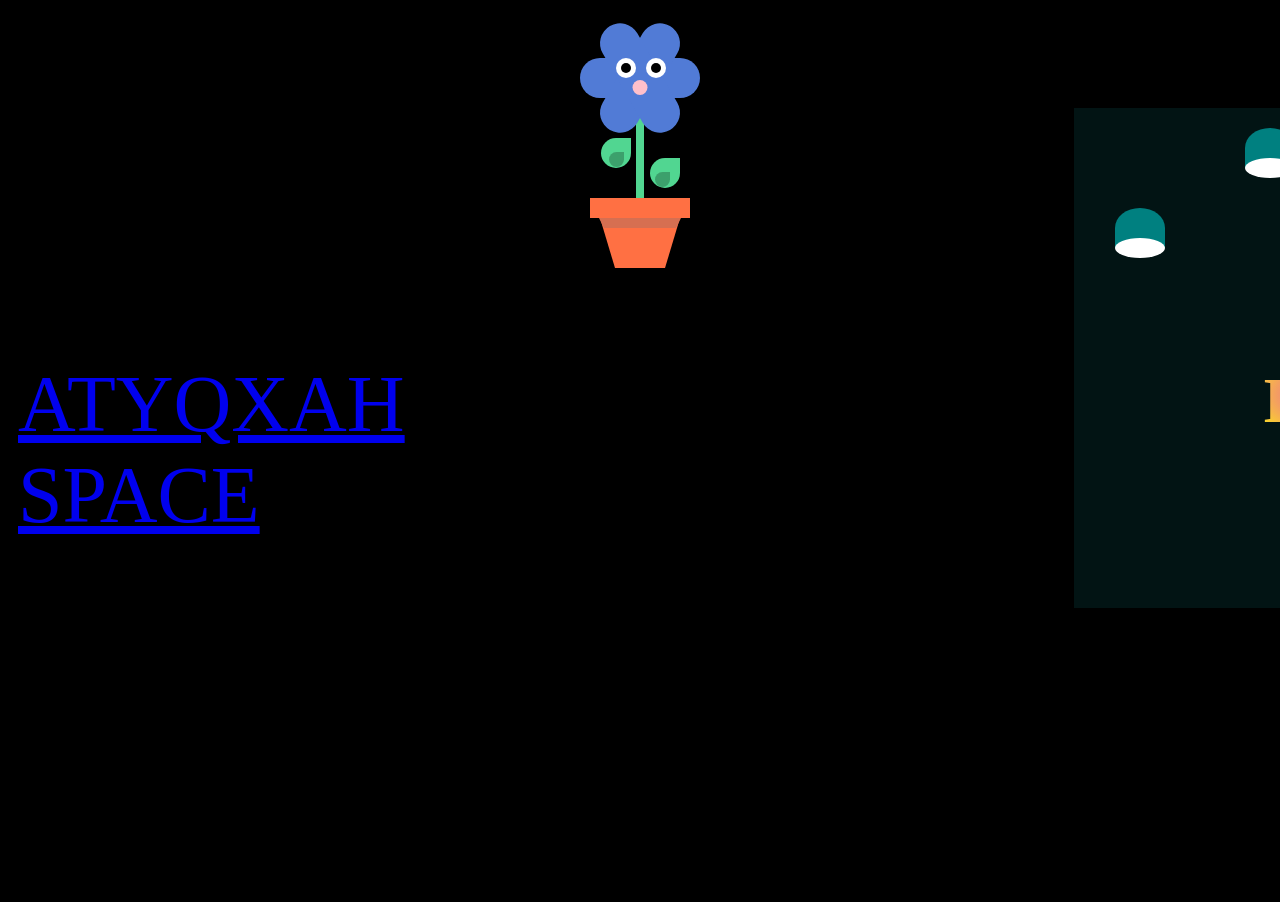
<file: index (2).html>
<html>
    <title>ATYQXAH SPACE</title> 
    <head>
        <style>
            
            body {
  display: flex;
  justify-content: center;
  background-color: red;
  animation-name: example;
  animation-duration: 4s;
  animation-iteration-count: infinite;
}

@keyframes example {
  0%  {background-color: red;}
  25% {background-color: yellow;}
  50% {background-color: blue;}
  100% {background-color: green;}
}
            :root {
  --main-flower: #517bd6;
  --nose: #ffc0cb;
  --stem: #51d691;
  --pot: #FF7043;
  --pot-shadow: #d66f51;
}
.flower {
  position: absolute;
}
.flower__head {
  width: 120px;
  height: 40px;
  border-radius: 20px;
  background: var(--main-flower);
  margin-top: 50px;
}

.flower__head::after, .flower__head::before {
  content: '';
  position: absolute;
  background: var(--main-flower);
  border-radius: 20px;
  width: 120px;
  height: 40px;
  transform: rotate(60deg);
}

.flower__head::before {
  transform: rotate(-60deg);
}
.flower__eye {
  position: absolute;
  width: 20px;
  height: 20px;
  z-index: 1;
  background: #fff;
  border-radius: 50%;
}
.flower__eye.left {
  left: 30%;
}
.flower__eye.right {
  left: 55%;
}
.flower__eye span {
  position: absolute;
  width: 10px;
  height: 10px;
  margin-left: 5px;
  margin-top: 5px;
  background: black;
  border-radius: 50%;
}
.flower__nose {
  position: absolute;
  left: 50%;
  transform: translateX(-50%);
  top: 80%;
  width: 15px;
  height: 15px;
  z-index: 1;
  background: var(--nose);
  border-radius: 50%;
}
.flower__stem {
  position: absolute;
  height: 150px;
  width: 8px;
  background: var(--stem);
  border-radius: 4px;
  left: 50%;
  transform: translateX(-50%);
  z-index: -1;
}
.flower__leaf {
  width: 30px;
  height: 30px;
  background: var(--stem);
  position: absolute;
  top: 130px;
  left: 21px;
  border-radius: 50px;
  border-top-right-radius: 0;
  transform: var(--transform-leaves-left);
}
.flower__leaf--shadow {
  position: absolute;
  background: rgba(0, 0, 0, 0.25);
  height: 15px;
  width: 15px;
  top: 144px;
  left: 29px;
  border-radius: 50px;
  border-top-right-radius: 0;
  transform: var(--transform-leaves-left);
}
.flower__leaf--shadow.oposite {
  top: 164px;
  left: 75px;
  transform: var(--transform-leaves-right);
}
.flower__leaf.oposite {
  top: 150px;
  left: 70px;
  transform: var(--transform-leaves-right);
}
.flower__pot {
  width: 100px;
  height: 20px;
  background-color: var(--pot);
  position: absolute;
  top: 190px;
  left: 50%;
  transform: translateX(-50%);
}
.flower__pot--shadow {
      width: 72px;
      position: absolute;
      border-left: 5px solid transparent;
      border-right: 5px solid transparent;
      border-top: 10px solid var(--pot-shadow);
      top: 20px;
      left: 50%;
      transform: translateX(-50%);
    }
    .flower__pot--bottom {
  width: 50px;
  height: 0px;
  position: absolute;
  border-left: 15px solid transparent;
  border-right: 15px solid transparent;
  border-top: 50px solid var(--pot);
  top: 20px;
  z-index: -1;
  left: 50%;
  transform: translateX(-50%);
}
.flower__eye {
  position: absolute;
  width: 20px;
  height: 20px;
  z-index: 1;
  background: #fff;
  border-radius: 50%;
  animation: blink 3s infinite; 
}
@keyframes blink {
  0%, 100% {
    transform: scale(1, 0.05);
  }
  5%, 95% {
    transform: scale(1, 1);
  }
}
.namespace {
  align-self: center;
  margin: 10px;
  display: flex;
}
body{
    background: #000000;
}
.bulb-holder{
    width: 50px;
    height: 40px;
    background: teal;
    position: absolute;
    border-top-left-radius: 50%;
    border-top-right-radius: 50%;
    transform: translate(630px,120px);
    z-index: 1;
}
.bulb{
    width: 50px;
    height: 20px;
    background: #fff;
    border-radius: 60%;
    transform: translate(0px,30px);
    animation: light 2000ms infinite cubic-bezier(1, -0.45, 0, 1.89);
}
#b1{
    transform: translate(750px,200px);
}
#b2{
    transform: translate(500px,200px);
}

.front{
    width: 500px;
    height: 500px;
    background: #021414;
    transform: translate(400px,100px);
}
#love{
    width: 200px;
    height: 100px;
    transform: translate(190px,200px);
}
#love h1{
    font-size: 4rem;
    font-weight: bolder;
    font-family: cursive;
    background: radial-gradient(purple,lightcoral,yellow);
    -webkit-background-clip: text;
    -webkit-text-fill-color: transparent;
    animation: gradient 500ms infinite;
}
@keyframes gradient{
    25%{
        background: radial-gradient(purple,rgb(240, 128, 221),yellow);
        -webkit-background-clip: text;
        -webkit-text-fill-color: transparent;
    }
    50%{
        background: radial-gradient(aqua,dodgerblue,red);
        -webkit-background-clip: text;
        -webkit-text-fill-color: transparent;
    }
    75%{
        background: radial-gradient(rgb(233, 2, 156),rgb(64, 243, 47),yellow);
        -webkit-background-clip: text;
        -webkit-text-fill-color: transparent;
    }
    100%{
        background: radial-gradient(rgb(105, 128, 0),rgb(27, 240, 204),yellow);
        -webkit-background-clip: text;
        -webkit-text-fill-color: transparent;
    }
}

@keyframes light{
    10%{
        box-shadow: 0 1px 10px yellow,
                0 2px 20px yellow,
                10px 20px 30px yellow,            
                -10px 20px 30px yellow,            
                30px 50px 50px yellow,          
                -30px 50px 50px yellow;

    }
    20%{
        box-shadow: none;
    }
    30%{
        box-shadow: 0 1px 10px lightcoral,
                0 2px 20px lightcoral,
                10px 20px 30px lightcoral,            
                -10px 20px 30px lightcoral,            
                30px 50px 50px lightcoral,          
                -30px 50px 50px lightcoral;

    }
    40%{
        box-shadow: none;
    }
    50%{
        box-shadow: 0 1px 10px aqua,
                0 2px 20px aqua,
                10px 20px 30px aqua,            
                -10px 20px 30px aqua,            
                30px 50px 50px aqua,          
                -30px 50px 50px aqua;

    }
    60%{
        box-shadow: none;
    }
    70%{
        box-shadow: 0 1px 10px purple,
                0 2px 20px purple,
                10px 20px 30px purple,            
                -10px 20px 30px purple,            
                30px 50px 50px purple,          
                -30px 50px 50px purple;

    }
    80%{
        box-shadow: 0 1px 10px tomato,
        0 2px 20px tomato,
        10px 20px 30px tomato,            
        -10px 20px 30px tomato,            
        30px 50px 50px tomato,          
        -30px 50px 50px tomato;
    } 
    90%{
        box-shadow: 0 1px 10px yellow,
        0 2px 20px yellow,
        10px 20px 30px yellow,            
        -10px 20px 30px yellow,            
        30px 50px 50px yellow,          
        -30px 50px 50px yellow,
        40px 60px 100px yellow,          
        -40px 60px 100px yellow,
        70px 70px 100px yellow,          
        -70px 70px 100px yellow;
    }
    100%{
        box-shadow: 0 1px 10px yellow,
        0 2px 20px yellow,
        10px 20px 30px yellow,            
        -10px 20px 30px yellow,            
        30px 50px 50px yellow,          
        -30px 50px 50px yellow,
        40px 60px 100px yellow,          
        -40px 60px 100px yellow,
        70px 70px 100px yellow,          
        -70px 70px 100px yellow;
    }
}
.furniture{
    transform: translate(-20px,10px);
}
.table{
    width: 300px;
    height: 100px;
    background: rgb(56, 25, 4);
    transform: translate(-120px,-50px);
    border-radius: 50%;
}
.table_legs{
    width: 50px;
    height: 100px;
    background: rgb(36, 16, 3);
    transform: translate(650px,10px);
}
.table_end{
    width: 100px;
    height: 30px;
    background: rgb(37, 16, 2);
    transform: translate(-25px,-25px);
    border-radius: 50%;
    border-bottom-right-radius: 0;
    border-bottom-left-radius: 0;

}
.chair{
    width: 100px;
    height: 50px;
    /* background: rgb(56, 25, 4); */
    background: rgb(2, 44, 44);
    border-radius: 50%;
    border-bottom-left-radius: 50%;
    border-bottom-right-radius: 50%; 
    transform: translate(464px,-73px);
}
.back{
    width: 25px;
    height: 20px;
    background: rgb(48, 21, 3);
    transform: translate(40px,50px);
}
.legs{
    width: 50px;
    height: 30px;
    background: rgb(47, 23, 6);
    border-radius: 30%;
    border-top-left-radius: 50%;
    border-top-right-radius: 50%;
    transform: translate(25px,40px);
}
#chair1{
    transform: translate(774px,-112px);
}
#chair1 .back{
    height: 20px;
}
        </style>
    </head>
    <body>
        <div class="flower">

            <div class="flower__head">
              <div class="flower__eye left">
                <span></span>
              </div>
              <div class="flower__nose"></div>
              <div class="flower__eye right">
                <span></span>
              </div>
            </div>
        
            <div class="flower__leaf"></div>
            <div class="flower__leaf--shadow">
            </div>
            <div class="flower__leaf oposite"></div>
            <div class="flower__leaf--shadow oposite"></div>
        
            <div class="flower__stem"></div>
        
            <div class="flower__pot">
              <div class="flower__pot--shadow"></div>
              <div class="flower__pot--bottom"></div>
            </div>
          </div>
          <div class="namespace" style="font-size:80px;">
            <a href="https://github.com/atyqxah">ATYQXAH SPACE</a>
        </div>
          <div class="bulb-holder">
            <div class="bulb">
                <div class="light"></div>
            </div>
        </div>
    
        <div class="bulb-holder" id="b1">
            <div class="bulb">
                <div class="light"></div>
            </div>
        </div>
        <div class="bulb-holder" id="b2">
            <div class="bulb">
                <div class="light"></div>
            </div>
        </div>
        <div class="front">
            <div id="love"><h1>L<sup>ov</sup>3</h1></div>
        </div>
        
    <div class="furniture">
    
        <div class="table_legs">
            <div class="table"></div>
            <div class="table_end"></div>
        </div>
        <div class="chair">
            <div class="back"></div>
            <div class="legs"></div>
        </div>
    
        <div class="chair" id="chair1">
            <div class="back"></div>
            <div class="legs"></div>
        </div>
    
        </div>
    </body>
</html>
</file>
